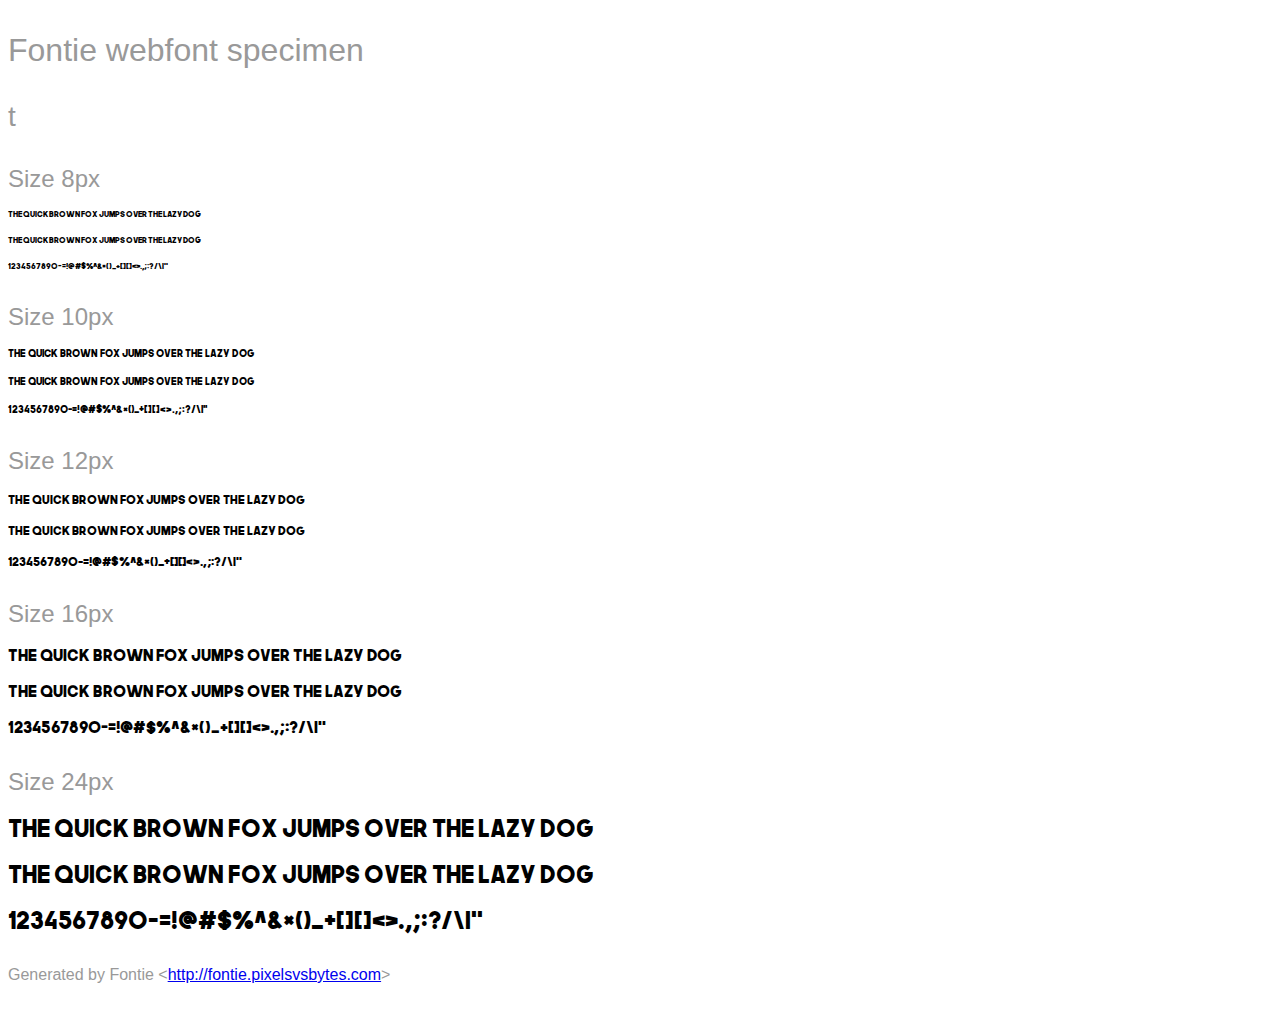
<file: t.html>
<html>
<head>
    <style>
        /* INFO We recommend to use @import or the link tag to include the
                font-face definition into your page.
           NOTE Some browsers block access to CSS rules in external files if the
                page is not loaded via HTTP. Therefore the Font Smoothie script
                will not work if you open this page as a local file. */
        @import url('t.css');

        /* INFO Just some other styles to beautify the page ;) */
        body {
            font-family: sans-serif;
            color: #999;
            white-space: nowrap;
        }
        h1 {
            font-size: 2rem;
            font-weight: normal;
            margin: 2rem 0 1rem 0;
        }
        h2 {
            font-size: 1.75rem;
            font-weight: normal;
            margin: 2rem 0 1rem 0;
        }
        h3 {
            font-size: 1.5rem;
            font-weight: normal;
            margin: 2rem 0 1rem 0;
        }
        p {
            margin: 2rem 0;
        }
        div p {
            font-family: 't';
            font-weight: 400;
            font-style: normal;
            color: #000;
            margin: 1rem 0;
        }
    </style>
    <title>t &mdash; Fontie webfont specimen</title>
</head>

<body>
    <h1>Fontie webfont specimen</h1>
    <h2>t</h2>
    <div style="font-size:8px">
        <h3>Size 8px</h3>
        <p>the quick brown fox jumps over the lazy dog</p>
        <p>THE QUICK BROWN FOX JUMPS OVER THE LAZY DOG</p>
        <p>1234567890-=!@#$%^&amp;*()_+[]{}&lt;&gt;.,;:?/\|'"</p>
    </div>
    <div style="font-size:10px">
        <h3>Size 10px</h3>
        <p>the quick brown fox jumps over the lazy dog</p>
        <p>THE QUICK BROWN FOX JUMPS OVER THE LAZY DOG</p>
        <p>1234567890-=!@#$%^&amp;*()_+[]{}&lt;&gt;.,;:?/\|'"</p>
    </div>
    <div style="font-size:12px">
        <h3>Size 12px</h3>
        <p>the quick brown fox jumps over the lazy dog</p>
        <p>THE QUICK BROWN FOX JUMPS OVER THE LAZY DOG</p>
        <p>1234567890-=!@#$%^&amp;*()_+[]{}&lt;&gt;.,;:?/\|'"</p>
    </div>
    <div style="font-size:16px">
        <h3>Size 16px</h3>
        <p>the quick brown fox jumps over the lazy dog</p>
        <p>THE QUICK BROWN FOX JUMPS OVER THE LAZY DOG</p>
        <p>1234567890-=!@#$%^&amp;*()_+[]{}&lt;&gt;.,;:?/\|'"</p>
    </div>
    <div style="font-size:24px">
        <h3>Size 24px</h3>
        <p>the quick brown fox jumps over the lazy dog</p>
        <p>THE QUICK BROWN FOX JUMPS OVER THE LAZY DOG</p>
        <p>1234567890-=!@#$%^&amp;*()_+[]{}&lt;&gt;.,;:?/\|'"</p>
    </div>
    <p>Generated by Fontie &lt;<a href="http://fontie.pixelsvsbytes.com">http://fontie.pixelsvsbytes.com</a>&gt;</p>
</body>

</html>
</file>
